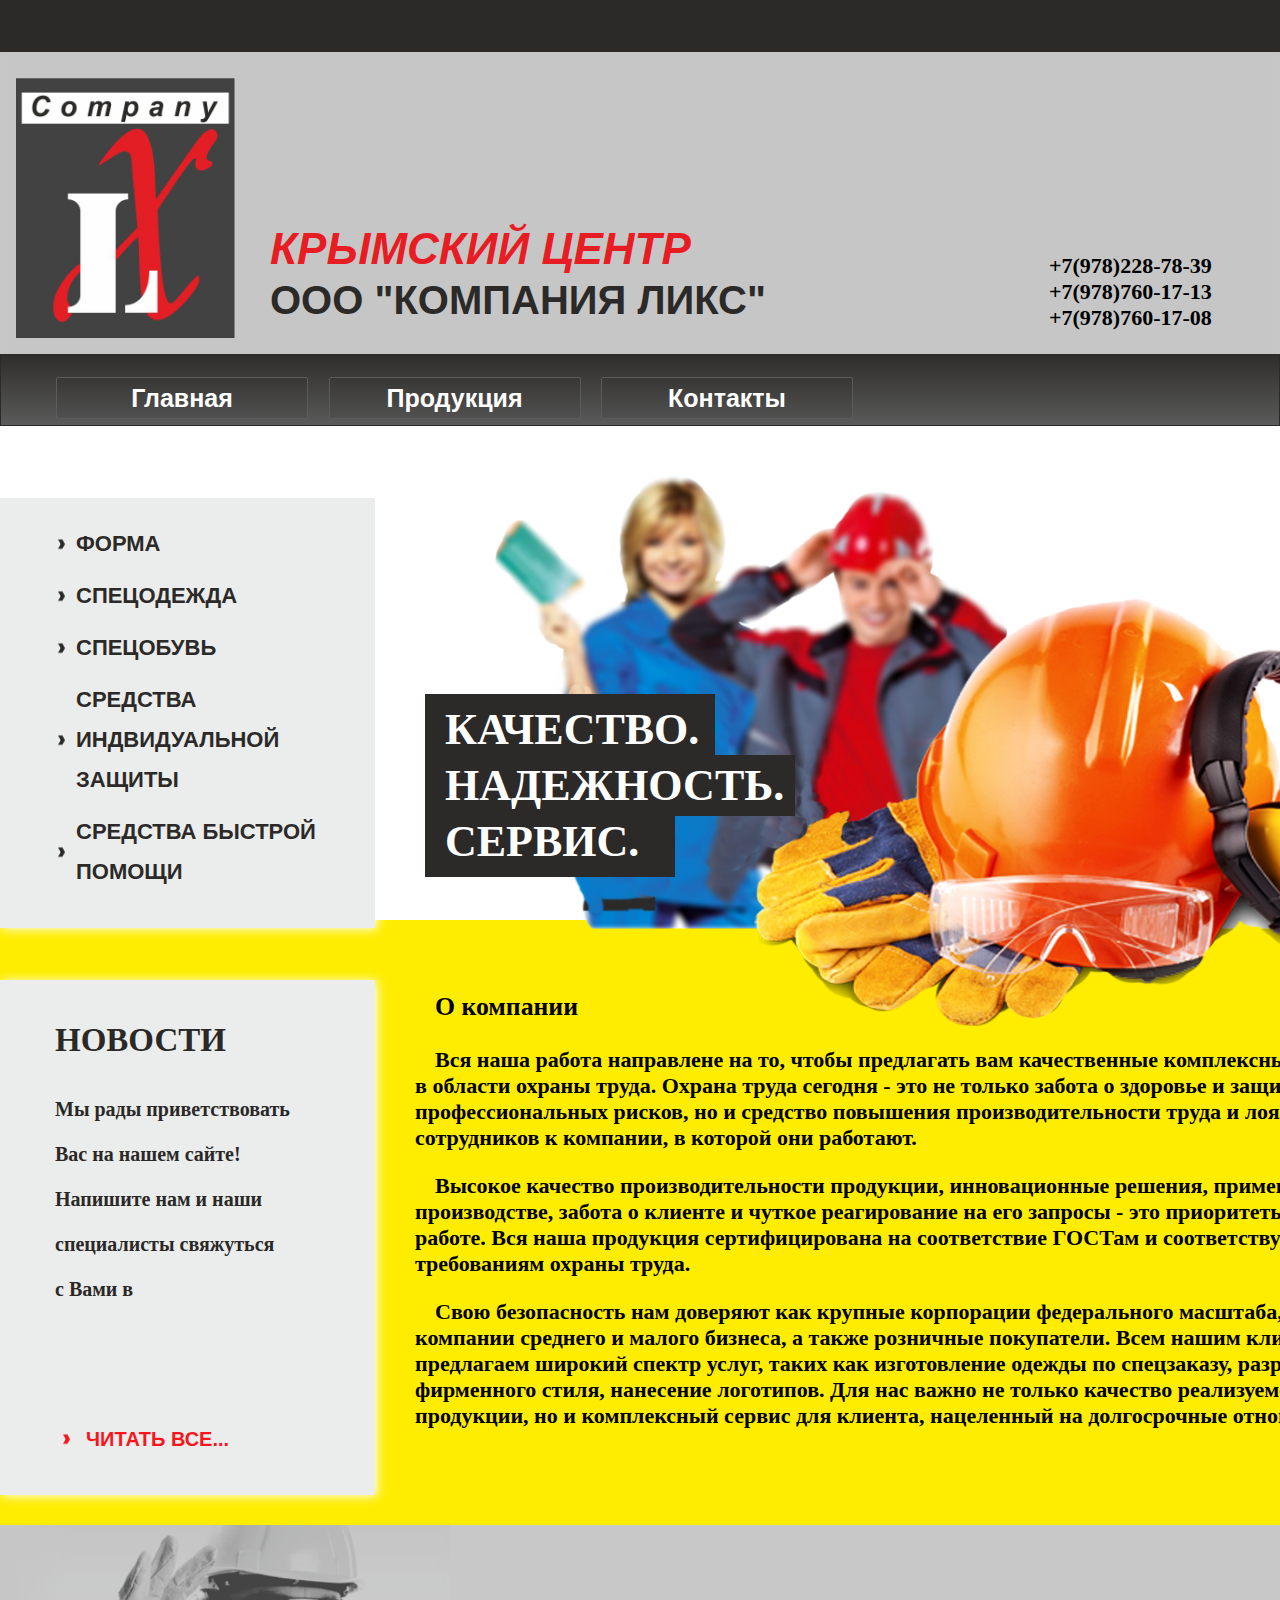
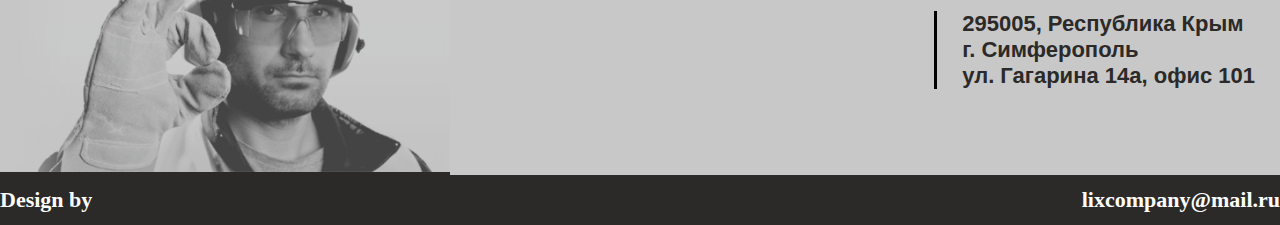
<file: index.html>
<!DOCTYPE html>
<html>
<head lang="en">
    <meta charset="UTF-8">
    <title>ООО "Компания Ликс"</title>
    <link rel="stylesheet" type="text/css" href="style/main_css.css">
	<meta name="yandex-verification" content="bb2fb2ae5d576727" />

</head>
<body>

<header>
    <div class="header_up"></div>
    <div class="header_block">
        <img src="img/logo.png" alt="logo" class="header_img">
        <h1 class="header_title">
            <span class="logo_title_red">крымский центр</span><br>
            <span class="logo_title_black">ООО "Компания Ликс"</span>
        </h1>


        <p class="header_phone">
            <span class="phone_1">+7(978)228-78-39</span><br>
            <span class="phone_2">+7(978)760-17-13</span><br>
            <span class="phone_3">+7(978)760-17-08</span>
        </p>
    </div>
    <div class="header_footer">
        <ul class="header_menu">
            <li class="header_menu__li">
                <a href="index.html" class="header_menu_link">Главная</a>
            </li>
            <li class="header_menu__li">
                <a href="forms.html" class="header_menu_link">Продукция</a>
            </li>
            <li class="header_menu__li">
                <a href="contacts.html" class="header_menu_link">Контакты</a>
            </li>
        </ul>

    </div>



</header>


<div  class="page">
<!--Левая часть-->
<aside>
    <ul class="left_menu">
        <li class="left_menu__li">
            <a href="#" class="left_menu_link">Форма</a>
        </li>
        <li class="left_menu__li">
            <a href="#" class="left_menu_link">Спецодежда</a>
        </li>
        <li class="left_menu__li">
            <a href="#" class="left_menu_link">Спецобувь</a>
        </li>
        <li class="left_menu__li">
            <a href="#" class="left_menu_link">
                <span class="protection">Средства</span>
                <span class="protection">индвидуальной</span>
                <span class="protection">защиты</span></a>
        </li>
        <li class="left_menu__li">
            <a href="#" class="left_menu_link">
                <span class="protection" >средства быстрой</span>
                <span class="protection" >помощи</span></a>
        </li>
    </ul>


    <article class="left_article">
        <h2 class="left_aticle__title">Новости</h2>
        <p class="left_article__text">
            Мы рады приветствовать<br>
            Вас на нашем сайте!<br>
            Напишите нам и наши<br>
            специалисты свяжуться<br>
            с Вами в
        </p>

        <!--a class="left_article__link">читать все</a-->


        <ul class="menu_news">
            <li class="menu_news_list">
                <a class="left_article__link">читать все...</a>
            </li>
        </ul>


    </article>
</aside>




<!--Контент-->
<div class="content">
    <div class="content_up">
        <h1 class="content_up__text">
            <span class="content_logo">качество.</span>
            <span class="content_logo">надежность.</span>
            <span class="content_logo">сервис.</span>
        </h1>
        <img class="content_up__img" all="контент изображение" src="img/content.png">

    </div>
    <div class="content_down">
        <h3 class="content_down__title">О компании</h3>
        <p class="content_down__text">Вся наша работа направлене на то, чтобы предлагать вам качественные комплексные решения в области
            охраны труда. Охрана труда сегодня - это не только забота о здоровье и защита от профессиональных рисков,
            но и средство повышения производительности труда и лояльности сотрудников к компании, в которой
            они работают.</p>
        <p class="content_down__text">Высокое качество производительности продукции, инновационные решения, применяемые в её производстве, забота
            о клиенте и чуткое реагирование на его запросы - это приоритеты в нашей работе. Вся наша продукция
            сертифицирована на соответствие ГОСТам и соответствует требованиям охраны труда.</p>
        <p class="content_down__text">Свою безопасность нам доверяют как крупные корпорации федерального масштаба, так и компании среднего и малого бизнеса, а
            также розничные покупатели. Всем нашим клиентам мы предлагаем широкий спектр услуг, таких как изготовление одежды по спецзаказу,
            разработка фирменного стиля, нанесение логотипов. Для нас важно не только качество реализуемой продукции, но и комплексный сервис
            для клиента, нацеленный на долгосрочные отношения.</p>
    </div>
</div>

</div>


<!--Подвал-->
<footer>
    <div class="footer_1">
        <img src="img/footer_logo.png" class="footer_logo" alt="подвал лого">
        <div>
            <a class="footer__icon footer__icon_1" href="#"></a>
            <a class="footer__icon footer__icon_2" href="#"></a>
            <a class="footer__icon footer__icon_3" href="#"></a>
            <a class="footer__icon footer__icon_4" href="#"></a>
            <a class="footer__icon footer__icon_5" href="#"></a>
        </div>

        <p class="footer_text">
            <span class="footer__text_span">295005, Республика Крым</span>
            <span class="footer__text_span">г. Симферополь</span>
            <span class="footer__text_span">ул. Гагарина 14а, офис 101</span>
        </p>
    </div>

    <div class="footer_2">
        <span>Design by</span>
        <span>lixcompany@mail.ru</span>
    </div>

</footer>




</body>
</html>
</file>
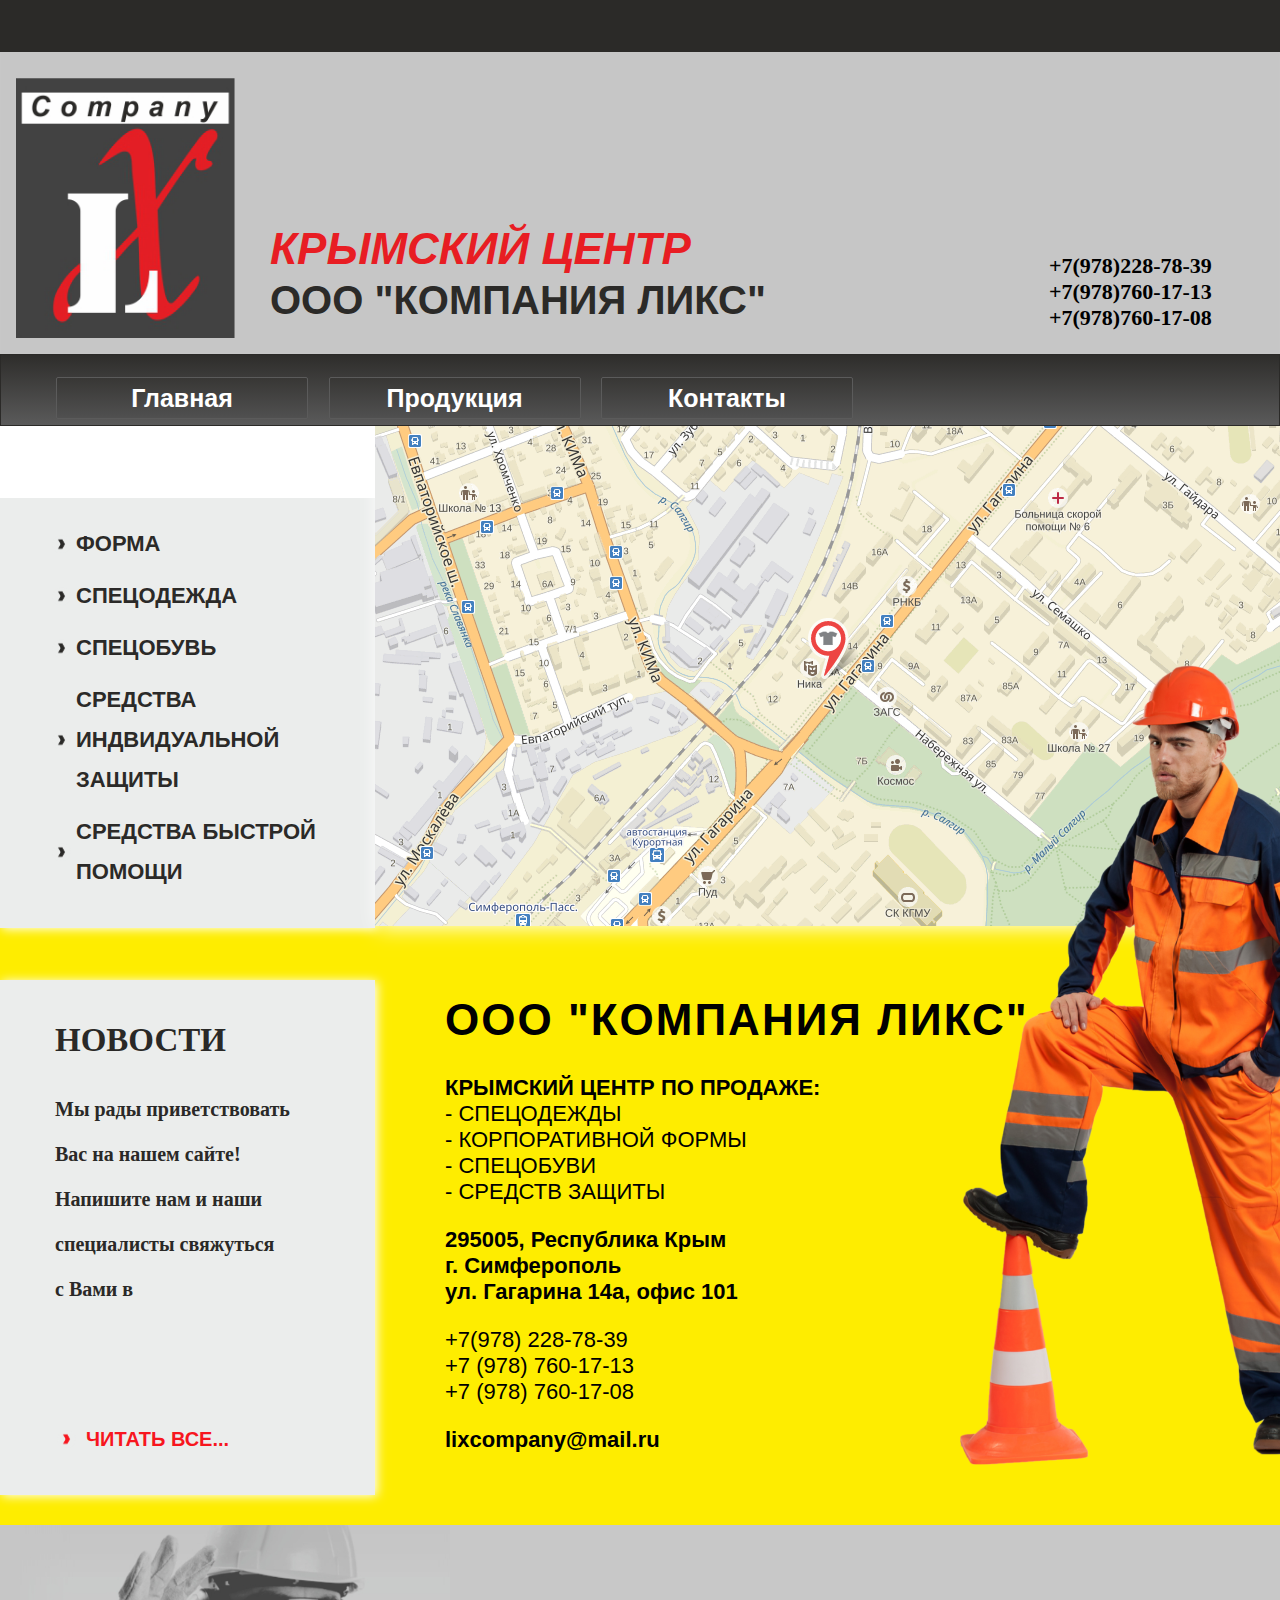
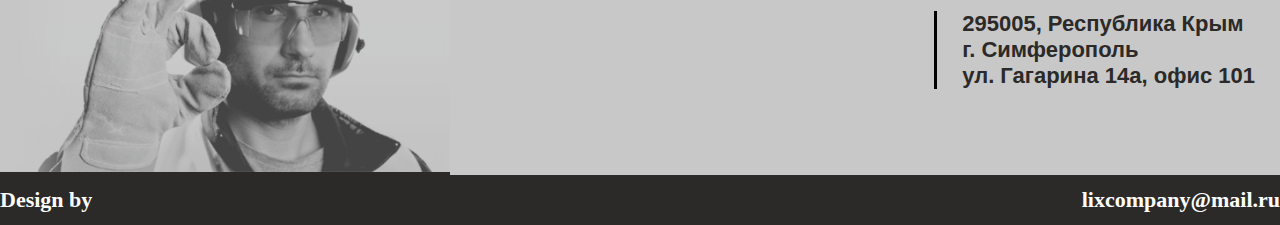
<file: contacts.html>
<!DOCTYPE html>
<html>
<head lang="en">
    <meta charset="UTF-8">
    <title>ООО "Компания Ликс" Контакты</title>
    <link rel="stylesheet" type="text/css" href="style/main_css.css">
    <!--link rel="stylesheet" type="text/css" href="contacts.css"-->
</head>
<body>


<header>
    <div class="header_up"></div>
    <div class="header_block">
        <img src="img/logo.png" alt="logo" class="header_img">
        <h1 class="header_title">
            <span class="logo_title_red">крымский центр</span><br>
            <span class="logo_title_black">ООО "Компания Ликс"</span>
        </h1>


        <p class="header_phone">
            <span class="phone_1">+7(978)228-78-39</span><br>
            <span class="phone_2">+7(978)760-17-13</span><br>
            <span class="phone_3">+7(978)760-17-08</span>
        </p>
    </div>
    <div class="header_footer">
        <ul class="header_menu">
            <li class="header_menu__li">
                <a href="index.html" class="header_menu_link">Главная</a>
            </li>
            <li class="header_menu__li">
                <a href="forms.html" class="header_menu_link">Продукция</a>
            </li>
            <li class="header_menu__li">
                <a href="contacts.html" class="header_menu_link">Контакты</a>
            </li>
        </ul>

    </div>



</header>


<div  class="page">
    <!--Левая часть-->
    <aside>
        <ul class="left_menu">
            <li class="left_menu__li">
                <a href="#" class="left_menu_link">Форма</a>
            </li>
            <li class="left_menu__li">
                <a href="#" class="left_menu_link">Спецодежда</a>
            </li>
            <li class="left_menu__li">
                <a href="#" class="left_menu_link">Спецобувь</a>
            </li>
            <li class="left_menu__li">
                <a href="#" class="left_menu_link">
                    <span class="protection">Средства</span>
                    <span class="protection">индвидуальной</span>
                    <span class="protection">защиты</span></a>
            </li>
            <li class="left_menu__li">
                <a href="#" class="left_menu_link">
                    <span class="protection" >средства быстрой</span>
                    <span class="protection" >помощи</span></a>
            </li>
        </ul>


        <article class="left_article">
            <h2 class="left_aticle__title">Новости</h2>
            <p class="left_article__text">
                Мы рады приветствовать<br>
                Вас на нашем сайте!<br>
                Напишите нам и наши<br>
                специалисты свяжуться<br>
                с Вами в
            </p>

            <!--a class="left_article__link">читать все</a-->


            <ul class="menu_news">
                <li class="menu_news_list">
                    <a class="left_article__link">читать все...</a>
                </li>
            </ul>


        </article>
    </aside>




    <!--Контент-->
    <div class="content">
        <div class="content_up">


         <img src="img/maps/maps_lix_2.png" alt="Расположение ООО Компании Ликс" class="maps_lix">



        </div>
        <div class="content_down">

            <h1 class="title_contacts">ООО "Компания Ликс"</h1>
            <ul class="contacts_list">
                <span class="contacts_list_title">Крымский центр по продаже:</span>
                <li class="contacts_list_li"> - спецодежды</li>
                <li class="contacts_list_li"> - корпоративной формы</li>
                <li class="contacts_list_li"> - спецобуви</li>
                <li class="contacts_list_li"> - средств защиты</li>
            </ul>

            <p class="contacts_text">
                295005, Республика Крым<br>
                г. Симферополь<br>
                ул. Гагарина 14а, офис 101
            </p>

            <p class="contacts_text">
                +7(978) 228-78-39<br>
                +7 (978) 760-17-13<br>
                +7 (978) 760-17-08
            </p>

            <p class="contacts_text">
                lixcompany@mail.ru
            </p>



            <img src="img/3.1.3.png" alt="3.1.3" class="contacts_img">
        </div>


    </div>

</div>


<!--Подвал-->
<footer>
    <div class="footer_1">
        <img src="img/footer_logo.png" class="footer_logo" alt="подвал лого">
        <div>
            <a class="footer__icon footer__icon_1" href="#"></a>
            <a class="footer__icon footer__icon_2" href="#"></a>
            <a class="footer__icon footer__icon_3" href="#"></a>
            <a class="footer__icon footer__icon_4" href="#"></a>
            <a class="footer__icon footer__icon_5" href="#"></a>
        </div>

        <p class="footer_text">
            <span class="footer__text_span">295005, Республика Крым</span>
            <span class="footer__text_span">г. Симферополь</span>
            <span class="footer__text_span">ул. Гагарина 14а, офис 101</span>
        </p>
    </div>

    <div class="footer_2">
        <span>Design by</span>
        <span>lixcompany@mail.ru</span>
    </div>

</footer>




</body>
</html>
</file>
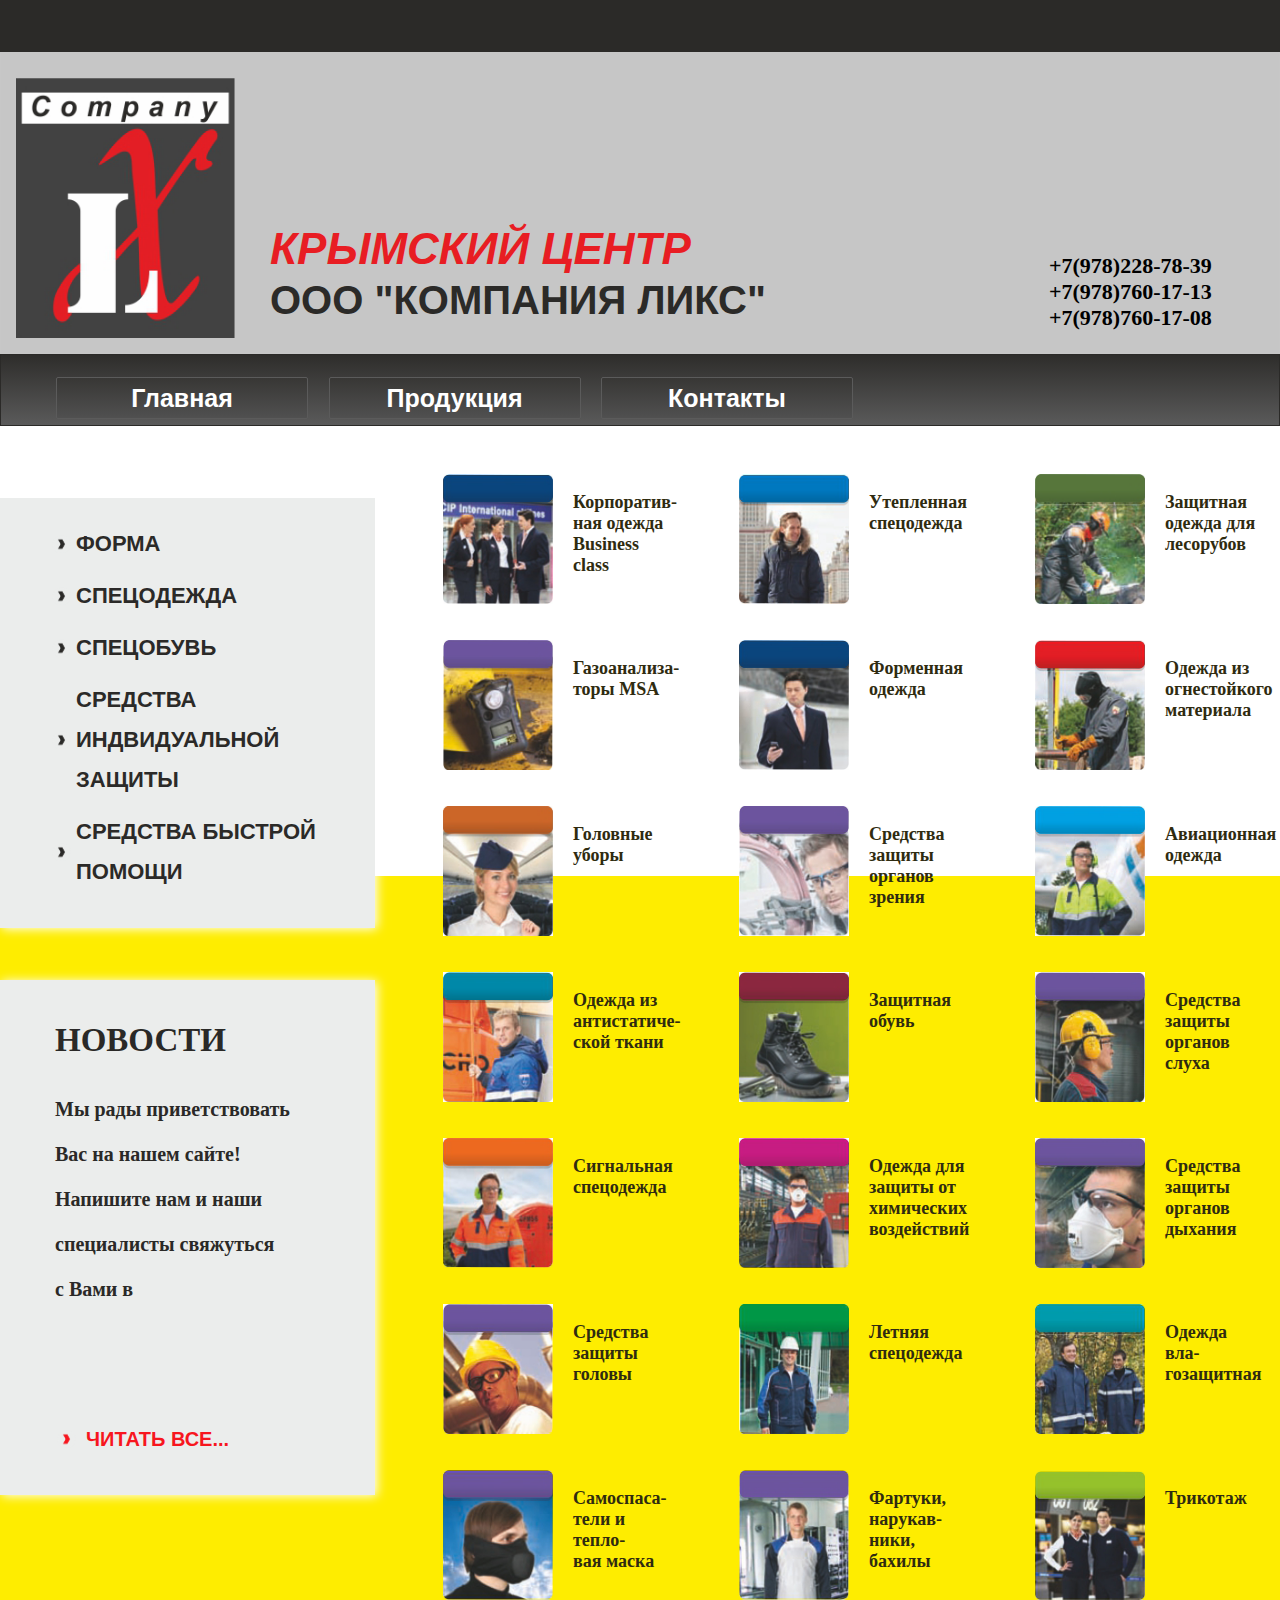
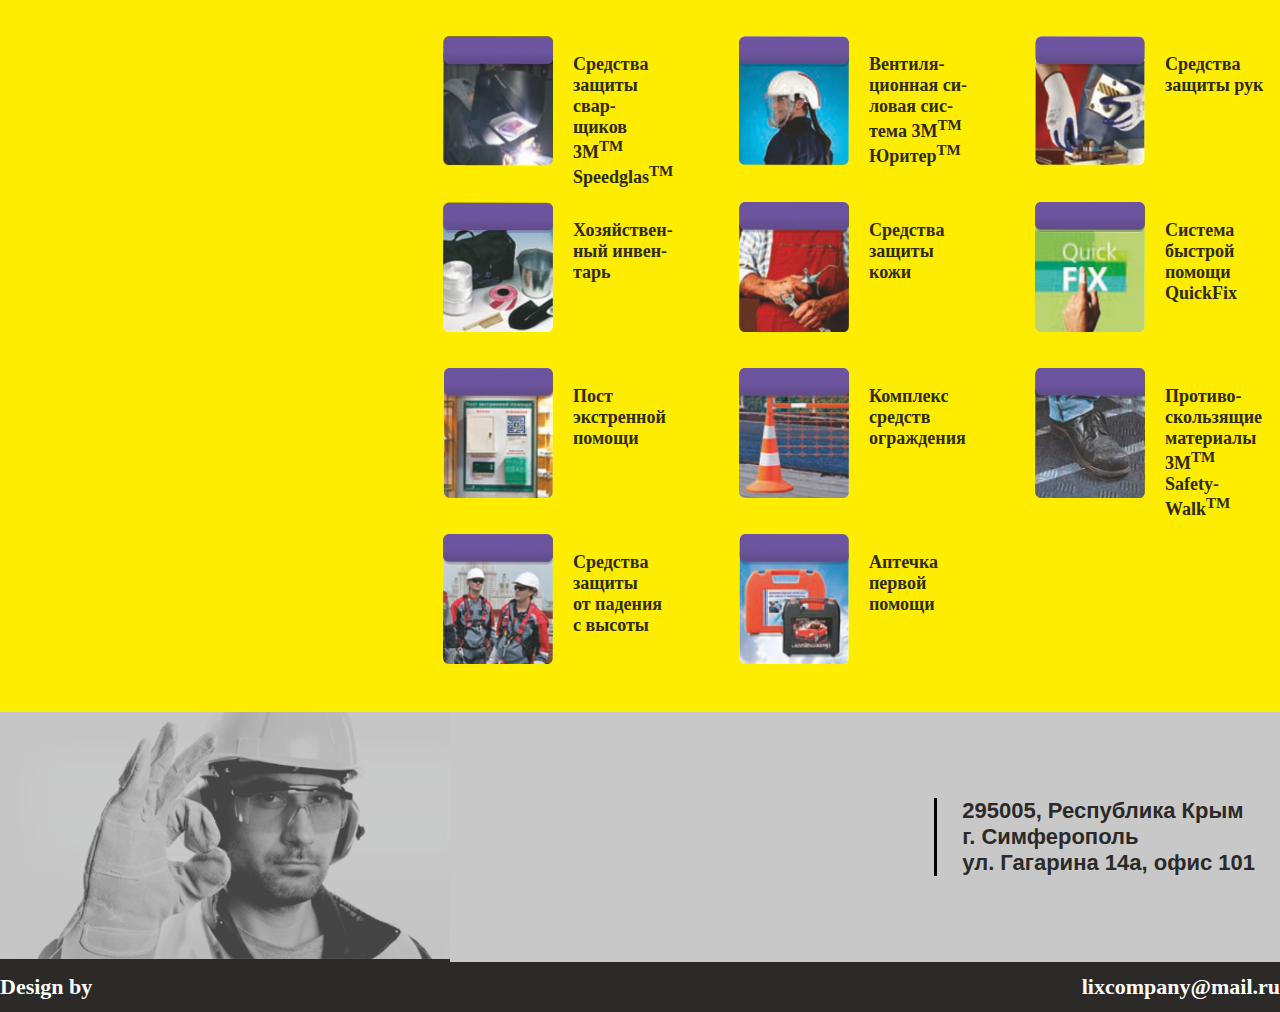
<file: forms.html>
<!DOCTYPE html>
<html>
<head lang="en">
    <meta charset="UTF-8">
    <title>ООО "Компания Ликс" Продукция</title>
    <link rel="stylesheet" type="text/css" href="style/new_forms_style.css">
</head>
<body>



<header>
    <div class="header_up"></div>
    <div class="header_block">
        <img src="img/logo.png" alt="logo" class="header_img">
        <h1 class="header_title">
            <span class="logo_title_red">крымский центр</span><br>
            <span class="logo_title_black">ООО "Компания Ликс"</span>
        </h1>


        <p class="header_phone">
            <span class="phone_1">+7(978)228-78-39</span><br>
            <span class="phone_2">+7(978)760-17-13</span><br>
            <span class="phone_3">+7(978)760-17-08</span>
        </p>
    </div>
    <div class="header_footer">
        <ul class="header_menu">
            <li class="header_menu__li">
                <a href="index.html" class="header_menu_link">Главная</a>
            </li>
            <li class="header_menu__li">
                <a href="forms.html" class="header_menu_link">Продукция</a>
            </li>
            <li class="header_menu__li">
                <a href="contacts.html" class="header_menu_link">Контакты</a>
            </li>
        </ul>

    </div>



</header>


<div  class="page">
    <!--Левая часть-->
    <aside>
        <ul class="left_menu">
            <li class="left_menu__li">
                <a href="#" class="left_menu_link">Форма</a>
            </li>
            <li class="left_menu__li">
                <a href="#" class="left_menu_link">Спецодежда</a>
            </li>
            <li class="left_menu__li">
                <a href="#" class="left_menu_link">Спецобувь</a>
            </li>
            <li class="left_menu__li">
                <a href="#" class="left_menu_link">
                    <span class="protection">Средства</span>
                    <span class="protection">индвидуальной</span>
                    <span class="protection">защиты</span></a>
            </li>
            <li class="left_menu__li">
                <a href="#" class="left_menu_link">
                    <span class="protection" >средства быстрой</span>
                    <span class="protection" >помощи</span></a>
            </li>
        </ul>


        <article class="left_article">
            <h2 class="left_aticle__title">Новости</h2>
            <p class="left_article__text">
                Мы рады приветствовать<br>
                Вас на нашем сайте!<br>
                Напишите нам и наши<br>
                специалисты свяжуться<br>
                с Вами в
            </p>

            <!--a class="left_article__link">читать все</a-->


            <ul class="menu_news">
                <li class="menu_news_list">
                    <a class="left_article__link">читать все...</a>
                </li>
            </ul>


        </article>
    </aside>




    <!--Контент-->
    <div class="content">


        <a class="forms_link" href="#">
            <div class="forms">
                <img src="img/1.forms/1.forms.png" alt="Business class" class="forms_img">
                <p class="forms_text">Корпоратив-<br>ная одежда<br> Business class</p>
            </div>
        </a>

        <a class="forms_link" href="#">
            <div class="forms">
                <img src="img/1.forms/2.forms.png" alt="insulated clothing" class="forms_img">
                <p class="forms_text">Утепленная<br> спецодежда</p>
            </div>
        </a>

        <a class="forms_link" href="#">
            <div class="forms">
                <img src="img/1.forms/3.forms.png" alt="Защитная одежда для лесорубов" class="forms_img">
                <p class="forms_text">Защитная<br> одежда для<br> лесорубов</p>
            </div>
        </a>

        <a class="forms_link" href="#">
            <div class="forms">
                <img src="img/1.forms/4.forms.png" alt="Газоанализаторы MSA" class="forms_img">
                <p class="forms_text">Газоанализа-<br>торы MSA</p>
            </div>
        </a>


        <a class="forms_link" href="#">
            <div class="forms">
                <img src="img/1.forms/5.forms.png" alt="Форменная одежда" class="forms_img">
                <p class="forms_text">Форменная<br> одежда</p>
            </div>
        </a>

        <a class="forms_link" href="#">
            <div class="forms">
                <img src="img/1.forms/6.forms.png" alt="Одежда из огнестойкого материала" class="forms_img">
                <p class="forms_text">Одежда из<br> огнестойкого<br> материала</p>
            </div>
        </a>

        <a class="forms_link" href="#">
            <div class="forms">
                <img src="img/1.forms/7.forms.png" alt="Головные уборы" class="forms_img">
                <p class="forms_text">Головные<br> уборы</p>
            </div>
        </a>

        <a class="forms_link" href="#">
            <div class="forms">
                <img src="img/1.forms/8.forms.png" alt="Средства защиты органов зрения" class="forms_img">
                <p class="forms_text">Средства<br> защиты<br> органов<br> зрения</p>
            </div>
        </a>

        <a class="forms_link" href="#">
            <div class="forms">
                <img src="img/1.forms/9.forms.png" alt="Авиационная одежда" class="forms_img">
                <p class="forms_text">Авиационная<br> одежда</p>
            </div>
        </a>

        <a class="forms_link" href="#">
            <div class="forms">
                <img src="img/1.forms/10.forms.png" alt="Одежда из антистатической ткани" class="forms_img">
                <p class="forms_text">Одежда из<br> антистатиче-<br>ской ткани</p>
            </div>
        </a>

        <a class="forms_link" href="#">
            <div class="forms">
                <img src="img/1.forms/11.forms.png" alt="Защитная обувь" class="forms_img">
                <p class="forms_text">Защитная<br> обувь</p>
            </div>
        </a>
        <a class="forms_link" href="#">
            <div class="forms">
                <img src="img/1.forms/12.forms.png" alt="Средства защиты органов слуха" class="forms_img">
                <p class="forms_text">Средства<br> защиты<br> органов<br> слуха</p>
            </div>
        </a>

        <a class="forms_link" href="#">
            <div class="forms">
                <img src="img/1.forms/13.forms.png" alt="Сигнальная спецодежда" class="forms_img">
                <p class="forms_text">Сигнальная<br> спецодежда</p>
            </div>
        </a>

        <a class="forms_link" href="#">
            <div class="forms">
                <img src="img/1.forms/14.forms.png" alt="Одежда для защиты от химических воздействий" class="forms_img">
                <p class="forms_text">Одежда для<br> защиты от<br> химических<br> воздействий</p>
            </div>
        </a>


        <a class="forms_link" href="#">
            <div class="forms">
                <img src="img/1.forms/15.forms.png" alt="Средства защиты органов дыхания" class="forms_img">
                <p class="forms_text">Средства<br> защиты<br> органов<br> дыхания</p>
            </div>
        </a>

        <a class="forms_link" href="#">
            <div class="forms">
                <img src="img/1.forms/16.forms.png" alt="Средства защиты головы" class="forms_img">
                <p class="forms_text"> Средства<br> защиты<br> головы</p>
            </div>
        </a>


        <a class="forms_link" href="#">
            <div class="forms">
                <img src="img/1.forms/17.forms.png" alt="Летняя спецодежда" class="forms_img">
                <p class="forms_text">Летняя<br> спецодежда</p>
            </div>
        </a>

        <a class="forms_link" href="#">
            <div class="forms">
                <img src="img/1.forms/18.forms.png" alt="Одежда влагозащитная" class="forms_img">
                <p class="forms_text">Одежда вла-<br>гозащитная</p>
            </div>
        </a>


        <a class="forms_link" href="#">
            <div class="forms">
                <img src="img/1.forms/19.forms.png" alt="Самоспасатели и тепловая маска" class="forms_img">
                <p class="forms_text">Самоспаса-<br>тели и тепло-<br>вая маска</p>
            </div>
        </a>

        <a class="forms_link" href="#">
            <div class="forms">
                <img src="img/1.forms/20.forms.png" alt="Фартуки, нарукавники, бахилы" class="forms_img">
                <p class="forms_text">Фартуки,<br> нарукав-<br>ники,<br> бахилы</p>
            </div>
        </a>


        <a class="forms_link" href="#">
            <div class="forms">
                <img src="img/1.forms/21.forms.png" alt="Трикотаж" class="forms_img">
                <p class="forms_text">Трикотаж</p>
            </div>
        </a>


        <a class="forms_link" href="#">
            <div class="forms">
                <img src="img/1.forms/22.forms.png" alt="Средства защиты сварщиков 3М Speedglas" class="forms_img">
                <p class="forms_text"> Средства защиты свар-<br>щиков 3М<sup>TM</sup> Speedglas<sup>TM</sup></p>
            </div>
        </a>

        <a class="forms_link" href="#">
            <div class="forms">
                <img src="img/1.forms/23.forms.png" alt="Вентиляционная силовая система 3M" class="forms_img">
                <p class="forms_text">Вентиля-<br>ционная си-<br>ловая сис-<br>тема 3M<sup>TM</sup><br>  Юритер<sup>TM</sup> </p>
            </div>
        </a>

        <a class="forms_link" href="#">
            <div class="forms">
                <img src="img/1.forms/24.forms.png" alt="Средства защиты рук" class="forms_img">
                <p class="forms_text">Средства защиты рук</p>
            </div>
        </a>

        <a class="forms_link" href="#">
            <div class="forms">
                <img src="img/1.forms/25.forms.png" alt="Хозяйственный инвентарь" class="forms_img">
                <p class="forms_text">Хозяйствен-<br>ный инвен-<br>тарь</p>
            </div>
        </a>

        <a class="forms_link" href="#">
            <div class="forms">
                <img src="img/1.forms/26.forms.png" alt="Средства защиты кожи" class="forms_img">
                <p class="forms_text">Средства<br> защиты кожи</p>
            </div>
        </a>


        <a class="forms_link" href="#">
            <div class="forms">
                <img src="img/1.forms/27.forms.png" alt="Система быстрой помощи QuickFix" class="forms_img">
                <p class="forms_text">Система<br> быстрой<br> помощи<br> QuickFix</p>
            </div>
        </a>


        <a class="forms_link" href="#">
            <div class="forms">
                <img src="img/1.forms/28.forms.png" alt="Пост экстренной помощи" class="forms_img">
                <p class="forms_text">Пост<br> экстренной<br> помощи</p>
            </div>
        </a>


        <a class="forms_link" href="#">
            <div class="forms">
                <img src="img/1.forms/29.forms.png" alt="Комплекс средств ограждения" class="forms_img">
                <p class="forms_text">Комплекс<br> средств<br> ограждения</p>
            </div>
        </a>


        <a class="forms_link" href="#">
            <div class="forms">
                <img src="img/1.forms/30.forms.png" alt="Противоскользящие материалы" class="forms_img">
                <p class="forms_text">Противо-<br>скользящие<br> материалы<br> 3M<sup>TM</sup> Safety-<br>Walk<sup>TM</sup></p>
            </div>
        </a>

        <a class="forms_link" href="#">
            <div class="forms">
                <img src="img/1.forms/31.forms.png" alt="Средства защиты от падения с высоты" class="forms_img">
                <p class="forms_text">Средства<br> защиты<br> от падения<br> с высоты</p>
            </div>
        </a>


        <a class="forms_link" href="#">
            <div class="forms">
                <img src="img/1.forms/32.forms.png" alt="Аптечка первой помощи" class="forms_img">
                <p class="forms_text">Аптечка<br> первой<br> помощи</p>
            </div>
        </a>







    </div>
    <!--Контент заканчивается-->

</div>


<!--Подвал-->
<footer>
    <div class="footer_1">
        <img src="img/footer_logo.png" class="footer_logo" alt="подвал лого">
        <div>
            <a class="footer__icon footer__icon_1" href="#"></a>
            <a class="footer__icon footer__icon_2" href="#"></a>
            <a class="footer__icon footer__icon_3" href="#"></a>
            <a class="footer__icon footer__icon_4" href="#"></a>
            <a class="footer__icon footer__icon_5" href="#"></a>
        </div>

        <p class="footer_text">
            <span class="footer__text_span">295005, Республика Крым</span>
            <span class="footer__text_span">г. Симферополь</span>
            <span class="footer__text_span">ул. Гагарина 14а, офис 101</span>
        </p>
    </div>

    <div class="footer_2">
        <span>Design by</span>
        <span>lixcompany@mail.ru</span>
    </div>

</footer>


</body>
</html>
</file>
<file: style/main_css.css>
@import "header.css";
@import "left.css";
@import "content.css";
@import "footer.css";
@import "main_contain.css";
@import "contacts.css";
@import "main_blocks.css";

.content {
  /*  align-items:stretch; */
}
</file>
<file: style/new_forms_style.css>
@import "header.css";
@import "footer.css";
@import "left.css";
@import "forms_style_2.css";
@import "main_blocks.css";


.content {
    flex-wrap: wrap;
    align-items:stretch;
    margin: 30px;
    margin-left: 50px;
}
.page:before {
    position: absolute;
    content: "";
    top:450px !important;
    bottom: 0;
    left:0;
    right:0;
    background: #feed00;
}
</file>
